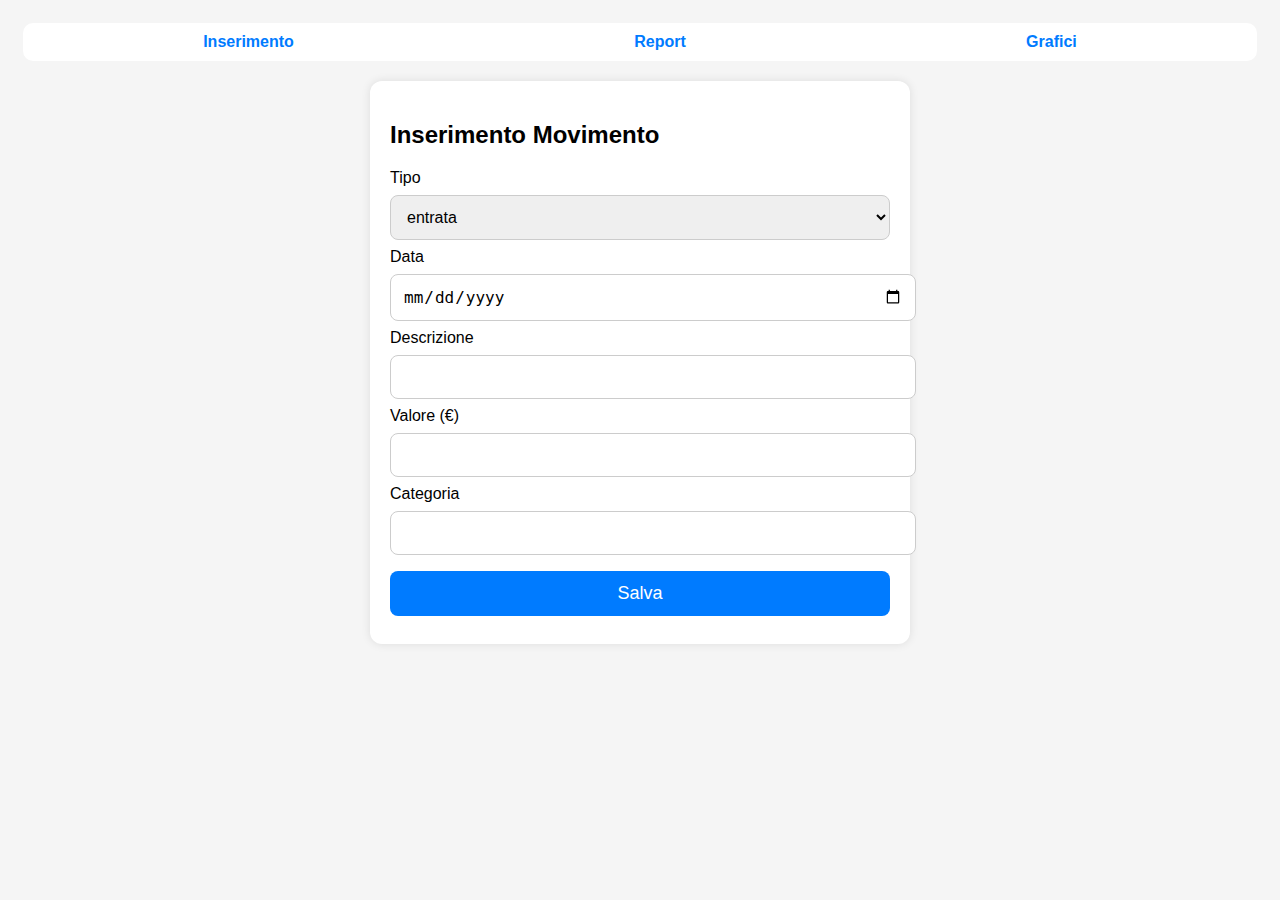
<file: index.html>
<!DOCTYPE html>
<html lang="it">
<head>
<meta charset="UTF-8">
<title>Gestione Spese - Inserimento</title>
<link rel="stylesheet" href="style.css">
<script src="offline.js" defer></script>
</head>
<body>

<div class="nav">
    <a href="index.html">Inserimento</a>
    <a href="report.html">Report</a>
    <a href="grafici.html">Grafici</a>
</div>

<div class="offline-banner" id="offlineBanner">Sei offline → i dati saranno salvati localmente</div>

<div class="container">
    <h2>Inserimento Movimento</h2>

    <label>Tipo</label>
    <select id="tipo">
        <option>entrata</option>
        <option>uscita</option>
    </select>

    <label>Data</label>
    <input type="date" id="data">

    <label>Descrizione</label>
    <input type="text" id="descrizione">

    <label>Valore (€)</label>
    <input type="number" id="valore" step="0.01">

    <label>Categoria</label>
    <input type="text" id="categoria">

    <button onclick="inviaDati()">Salva</button>

    <div id="success" class="alert success">Dati salvati ✔️</div>
    <div id="error" class="alert error">Errore nel salvataggio ❗</div>
</div>

<script>
// Google Form endpoint
const FORM_URL = "https://docs.google.com/forms/u/0/d/1i-9fk3zeqZDa_PRIHVkkb-3n52eDoCXpzxRrIe_dK9A/formResponse";
const ENTRY_TIPO = "entry.1530881892";
const ENTRY_DATA = "entry.336709630";
const ENTRY_DESC = "entry.1542207063";
const ENTRY_VALORE = "entry.1460849949";
const ENTRY_CATEGORIA = "entry.53596318";

function inviaDati() {

    const movimento = {
        tipo: document.getElementById("tipo").value,
        data: document.getElementById("data").value,
        descrizione: document.getElementById("descrizione").value,
        valore: document.getElementById("valore").value,
        categoria: document.getElementById("categoria").value
    };

    if (!navigator.onLine) {
        salvaOffline(movimento);
        return;
    }

    const fd = new FormData();
    fd.append(ENTRY_TIPO, movimento.tipo);
    fd.append(ENTRY_DATA, movimento.data);
    fd.append(ENTRY_DESC, movimento.descrizione);
    fd.append(ENTRY_VALORE, movimento.valore);
    fd.append(ENTRY_CATEGORIA, movimento.categoria);

    fetch(FORM_URL, { method: "POST", mode: "no-cors", body: fd })
    .then(() => {
        document.getElementById("success").style.display = "block";
        setTimeout(() => location.reload(), 1000);
    })
    .catch(() => {
        salvaOffline(movimento);
    });
}
</script>

</body>
</html>
</file>
<file: style.css>
body {
    font-family: Arial, sans-serif;
    padding: 15px;
    background: #f5f5f5;
}
.container {
    max-width: 500px;
    margin: auto;
    background: white;
    padding: 20px;
    border-radius: 12px;
    box-shadow: 0 0 10px rgba(0,0,0,0.1);
}
input, select, button {
    width: 100%;
    padding: 12px;
    margin: 8px 0;
    border-radius: 8px;
    border: 1px solid #ccc;
    font-size: 16px;
}
button {
    background: #007bff;
    color: white;
    font-size: 18px;
    border: none;
}
.alert {
    padding: 10px;
    margin-top: 10px;
    border-radius: 8px;
    display: none;
}
.success { background: #c8ffc8; }
.error   { background: #ffcccc; }
table {
    width: 100%;
    border-collapse: collapse;
}
th, td {
    border-bottom: 1px solid #ddd;
    padding: 8px;
    text-align: left;
}
.nav {
    display: flex;
    justify-content: space-around;
    padding: 10px;
    background: #fff;
    border-radius: 10px;
    margin-bottom: 20px;
}
.nav a {
    text-decoration: none;
    font-weight: bold;
    color: #007bff;
}
.offline-banner {
    background: #ffe08a;
    padding: 10px;
    border-radius: 8px;
    margin-bottom: 10px;
    display: none;
}
</file>
